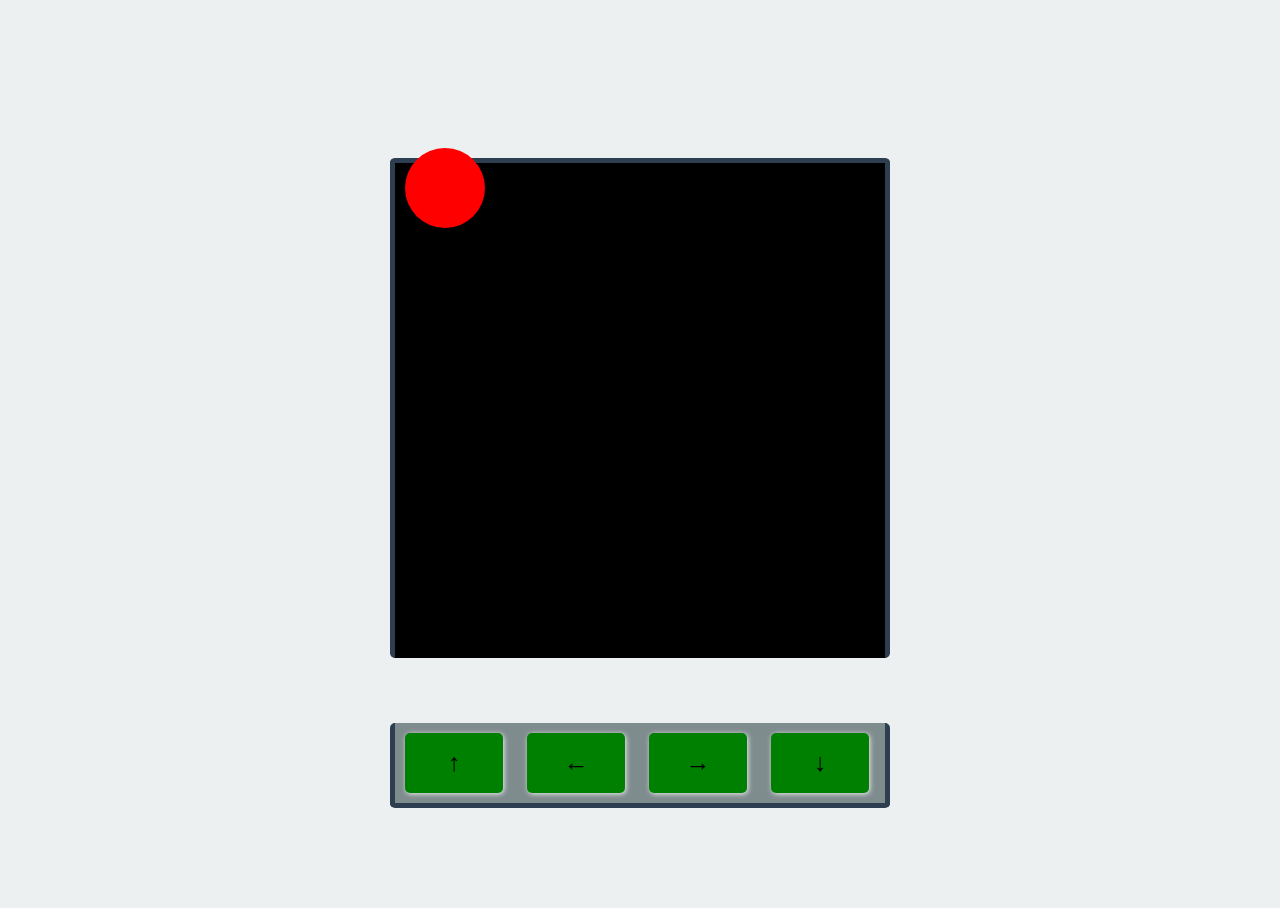
<file: DOM/spotChecks/index.html>
<!DOCTYPE html>
<html>

<head>
    <title>DOM</title>
    <link rel="stylesheet" href="styleSpotCheck34.css" />

</head>

<body>

    <!-- <div id = "box" onclick="box.onclick()">click me!</div> -->
    
    <!-- <ul id = list style = "list-style-type:square" onclick="clickNewItem()">
        <li>pen</li>
        <li>earaser</li>
        <li>pencil</li>
    </ul> -->


        <!-- <div id="box" onmouseenter="enterColor()" onmouseleave="leaveColor()">Hover over me!</div>
        <div id="box2" onclick="clickChangeColor()">click me!</div> -->

    <div id="container">
        <div id="playing-field" class="centered">
            <div id="block" class="centered"></div>
        </div>
        <div id="arrows" class="centered">
            <div id="up" class="arrow" onclick="moveUp()">&uarr;</div>
            <div id="left" class="arrow" onclick="moveLeft()">&larr;</div>
            <div id="right" class="arrow" onclick="moveRight()">&rarr;</div>
            <div id="down" class="arrow" onclick="moveDown()">&darr;</div>
        </div>
    </div>
    <script src="spotCheck3.js"></script>
</body>

</html>
</file>
<file: DOM/spotChecks/styleSpotCheck34.css>
body{
    background-color: #ecf0f1;
}

#container{
    width: 100%;
    height: 100vh;
    
    position: absolute;
    margin-left: 50%;
    left: -250px;
}

#playing-field{
    width: 500px;
    height: 500px;
    
    position:absolute;
    margin-top: -300px;
    top:50%;

    border-radius: 5px;
    border: 5px solid #2c3e50;
    border-bottom: none;
    box-sizing: border-box;
    
    background-color: #c0392b;
    padding: 10px;
}

#block{
    position: absolute;
    width: 80px;
    height: 80px;
    
    background-color: #27ae60;
    border-radius: 50%;
}

#arrows{
    border: 5px solid #2c3e50;
    border-top: none;
    box-sizing: border-box;
    border-radius: 5px;
    
    width: 500px;
    height: 85px;
    position: absolute;
    bottom: 100px;
    
    background-color: #7f8c8d;
}

.arrow{
    border-radius: 5px;
    box-shadow: 1px 1px 5px #ecf0f1;
    
    display: inline-block;
    text-align: center;
    margin:10px;
    width:20%;
    height:60px;
    line-height: 60px;
    
    background-color: #95a5a6;
    font-size: 25px;
    font-weight: bold;
    cursor: pointer;
    user-select: none;
}

.arrow:active{
    background-color: #7f8c8d
}

.sub-header{
    color: #c0392b
    
}
</file>
